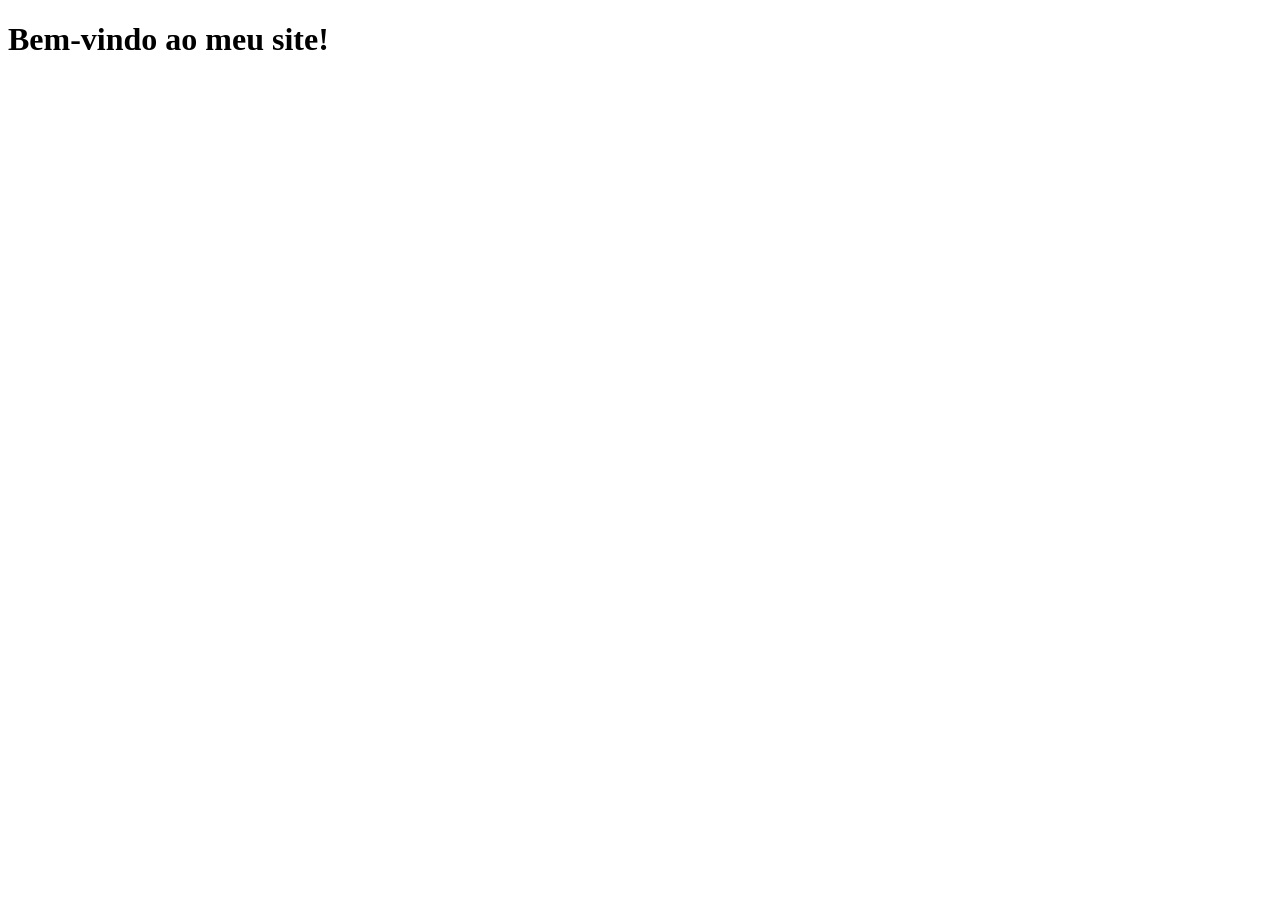
<file: aula 01 - introdução ao HTML/index.html>
<!--banana e arroz-->
<!-- define a versão mais atual do HTML -->
<!DOCTYPE html>
<!-- define o idioma padrã do site -->
<html lang="pt-br"> 
    <!-- aqui vai as configurações do site -->
    <head>
        <!-- define o conjunto de caracteres -->
         <meta charset="UTF-8">
         <!-- define configurações de visualização no navegador -->
         <meta nmae="viewport" content="width=device-width, initial-scale=1.0">
         <!-- define o titulo da página -->
         <title>loira do tchan</title>
    </head>
    <body>
        <!-- texto que será exibido dentro do site -->
        <h1>Bem-vindo ao meu site!</h1>
    </body>
</html>
</file>
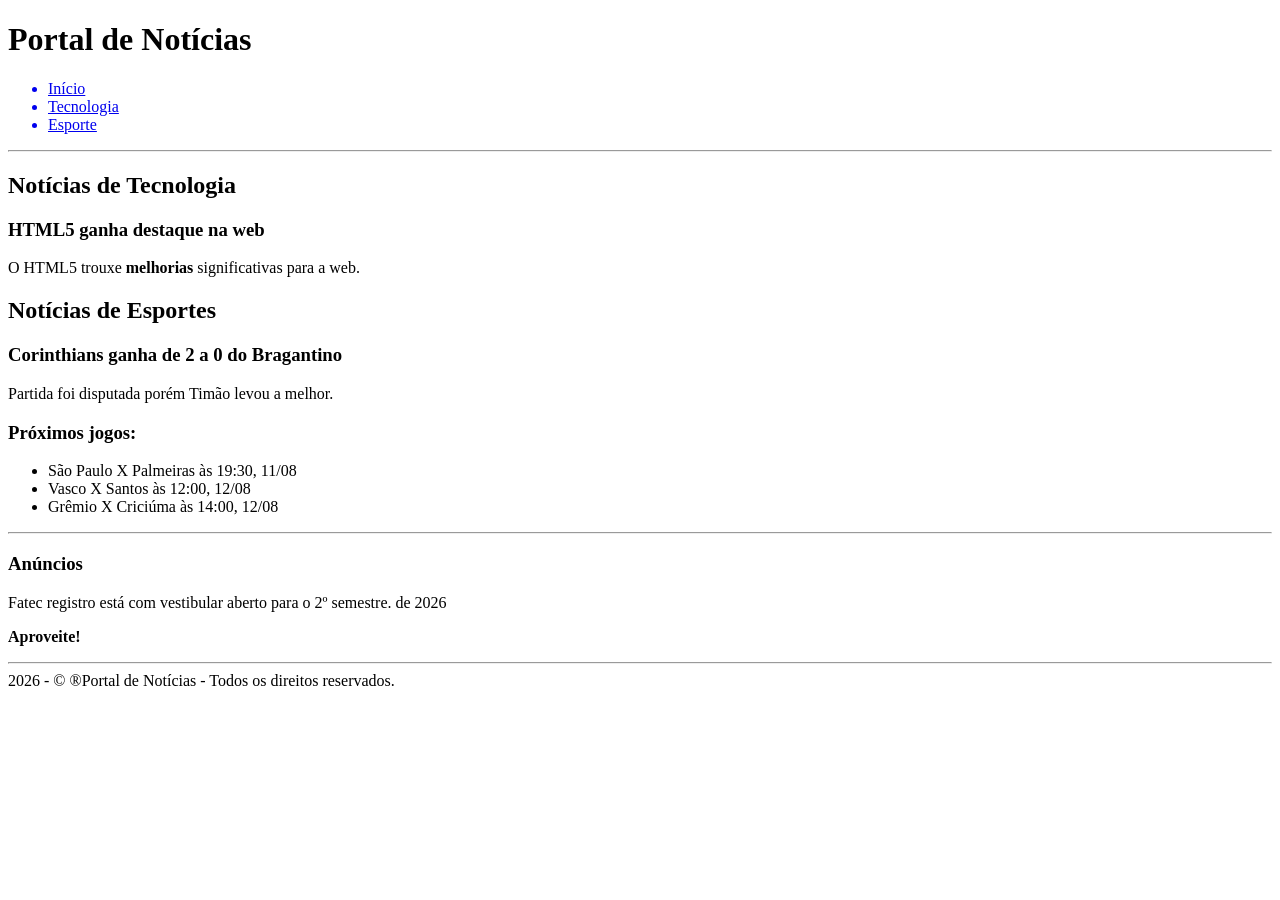
<file: aula 02 - estrutura semantica/index.html>
<!DOCTYPE html>
<html lang="pt-br">
<head>
    <meta charset="UTF-8">
    <meta name="viewport" content="width=device-width, initial-scale=1.0">
    <title>Estrutura e Semântica</title>
</head>
<body>
    <!-- HEADER: Cabeçalho do site -->
    <header>
        <h1>Portal de Notícias</h1>
    </header>
    <!-- NAV: Menu de navegação -->
     <nav>
        <ul>
            <a href="https://www.google.com">  
                <li>Início</li>
            </a>
            <a href="#tecnologia">
                <li>Tecnologia</li>
            </a>
            <a href="#esportes">
                <li>Esporte</li>
            </a>
        </ul>
     </nav>
     <!-- LINHA DIVISÓRIA -->
     <hr>
     <!-- MAIN: Conteúdo principal -->
      <main>
        <!-- Seção 01 -->
        <section id="tecnologia">
            <h2>Notícias de Tecnologia</h2>
            <!-- Conteúdo textual da seção -->
            <article>
                <h3>HTML5 ganha destaque na web</h3>
                <p>O HTML5 trouxe <strong>melhorias</strong> significativas para a web.</p>
            </article>
        </section>
        <!-- Seção 02 -->
        <section id="esportes">
            <h2>Notícias de Esportes</h2>
            <article>
                <h3>Corinthians ganha de 2 a 0 do Bragantino</h3>
                <p>Partida foi disputada porém Timão levou a melhor.</p>
                <h3>Próximos jogos:</h3>
                <ul>
                    <li>São Paulo X Palmeiras às 19:30, 11/08</li>
                    <li>Vasco X Santos às 12:00, 12/08</li>
                    <li>Grêmio X Criciúma às 14:00, 12/08</li>
                </ul>
                <!-- ul lista nao ordenada
                ol lista numerada -->
            </article>
        </section>
        <!-- Conteúdo secundário - anúncios -->
         <hr>
         <!-- conteudo anuncio -->
        <aside>
            <h3>Anúncios</h3>
            <p>Fatec registro está com vestibular aberto para o 2º semestre. de 2026</p>
            <strong>Aproveite!</strong></p>      
        </aside>

      </main>
      <!-- Linha -->
      <hr>
      <!-- FOOTER: Rodapé do site -->
      <footer>2026 - &copy; &reg;Portal de Notícias - Todos os direitos reservados.</footer>
</body>
</html>
</file>
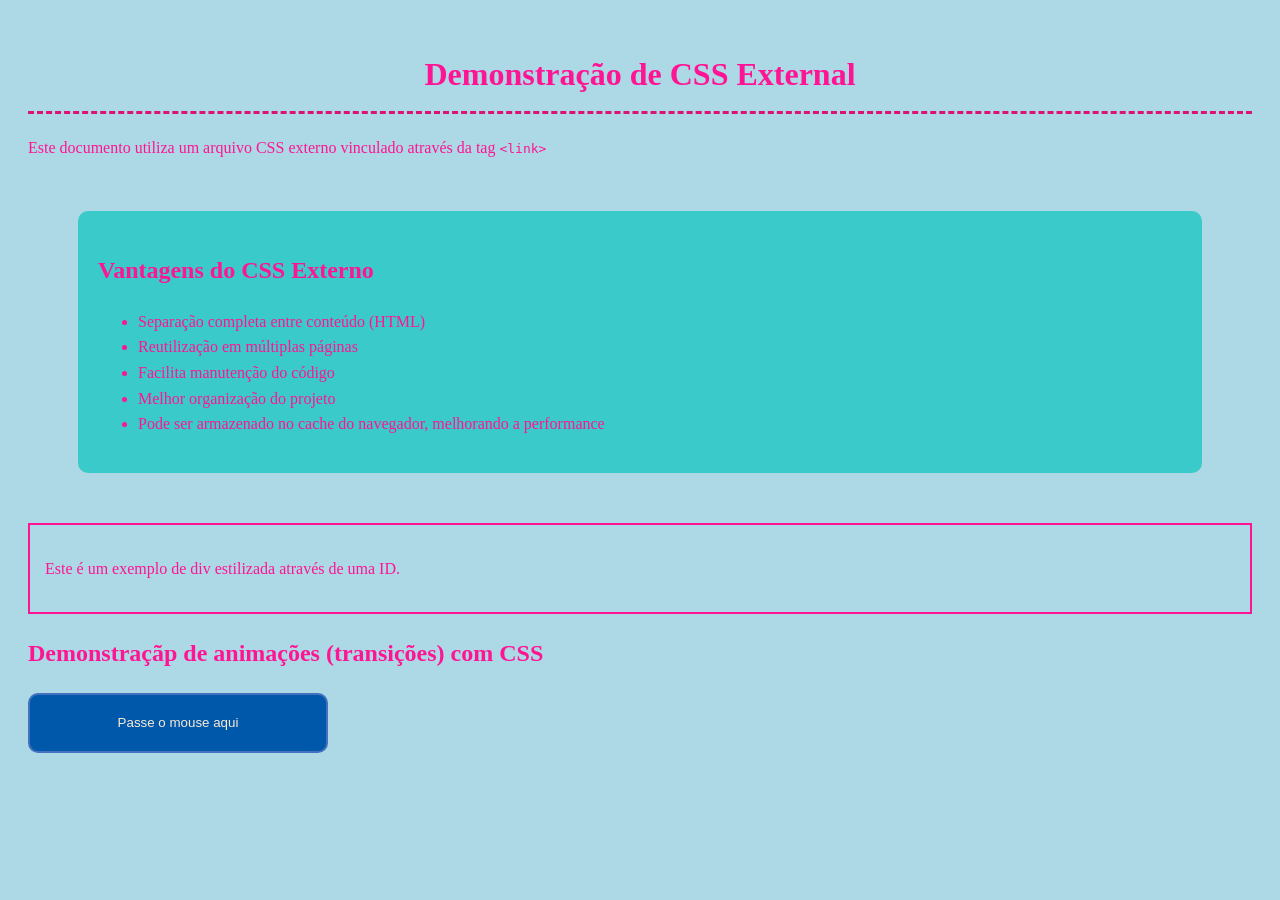
<file: aula 07-css/css-external/index.html>
<!DOCTYPE html>
<html lang="pt-br">
<head>
    <meta charset="UTF-8">
    <meta name="viewport" content="width=device-width, initial-scale=1.0">
    <title>CSS Externo</title>
    <!-- Importando o CSS Externo -->
    <link rel="stylesheet" href="css/style.css">
</head>
<body>
    <h1>Demonstração de CSS External</h1>

    <P>Este documento utiliza um arquivo CSS externo vinculado através da tag <code>&lt;link&gt;</code></P>

    <div class="container">
        <h2>Vantagens do CSS Externo</h2>
        <!-- Lista não ordenada -->
        <ul>
            <li>Separação completa entre conteúdo (HTML)</li>
            <li>Reutilização em múltiplas páginas</li>
            <li>Facilita manutenção do código</li>
            <li>Melhor organização do projeto</li>
            <li>Pode ser armazenado no cache do navegador, melhorando a performance</li>
        </ul>
    </div>


    <div id="exemplo">
        <p>Este é um exemplo de div estilizada através de uma ID.</p>
    </div>

    <h2>Demonstraçãp de animações (transições) com CSS</h2>
    <button id="btnHover">Passe o mouse aqui</button>
</body>
</html>
</file>
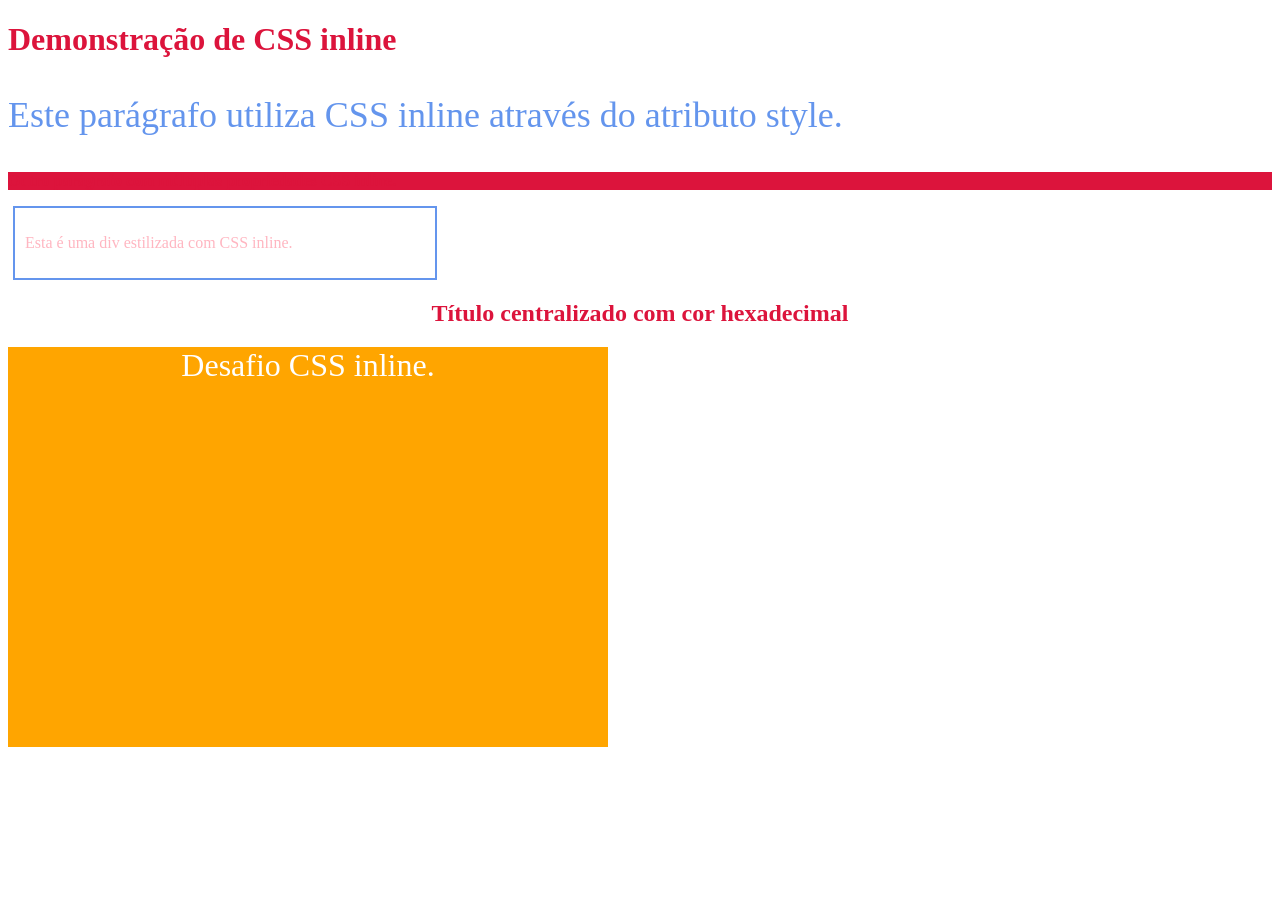
<file: aula 07-css/css-inline/index.html>
<!DOCTYPE html>
<html lang="pt-br">
<head>
    <meta charset="UTF-8">
    <meta name="viewport" content="width=device-width, initial-scale=1.0">
    <title>CSS inline</title>
</head>
<body>
    <h1 style="color: crimson;"> Demonstração de CSS inline </h1>
    <p style="color:cornflowerblue; font-size: 36px;">Este parágrafo utiliza CSS inline através do atributo style.</p>

    <p style="color: crimson;
    font-weight: bold;
    background-color:crimson;">Outro parágrafo com múltiplas propriedades CSS inline.</P>

<!-- padding: espaçamento interno/ margin: espaçamento externo -->
    <div style="border: 2px solid cornflowerblue; width: 400px; padding: 10px; margin: 5px;">
        <p style="color: lightpink;">Esta é uma div estilizada com CSS inline.</p>
    </div>

    <h2 style="color: crimson; text-align: center;">
        Título centralizado com cor hexadecimal
    </h2>

    <div style="height: 400px; width: 600px; background-color:orange; color:white; font-size: 32px; text-align: center;">
        Desafio CSS inline.
    </div>
</body>
</html>
</file>
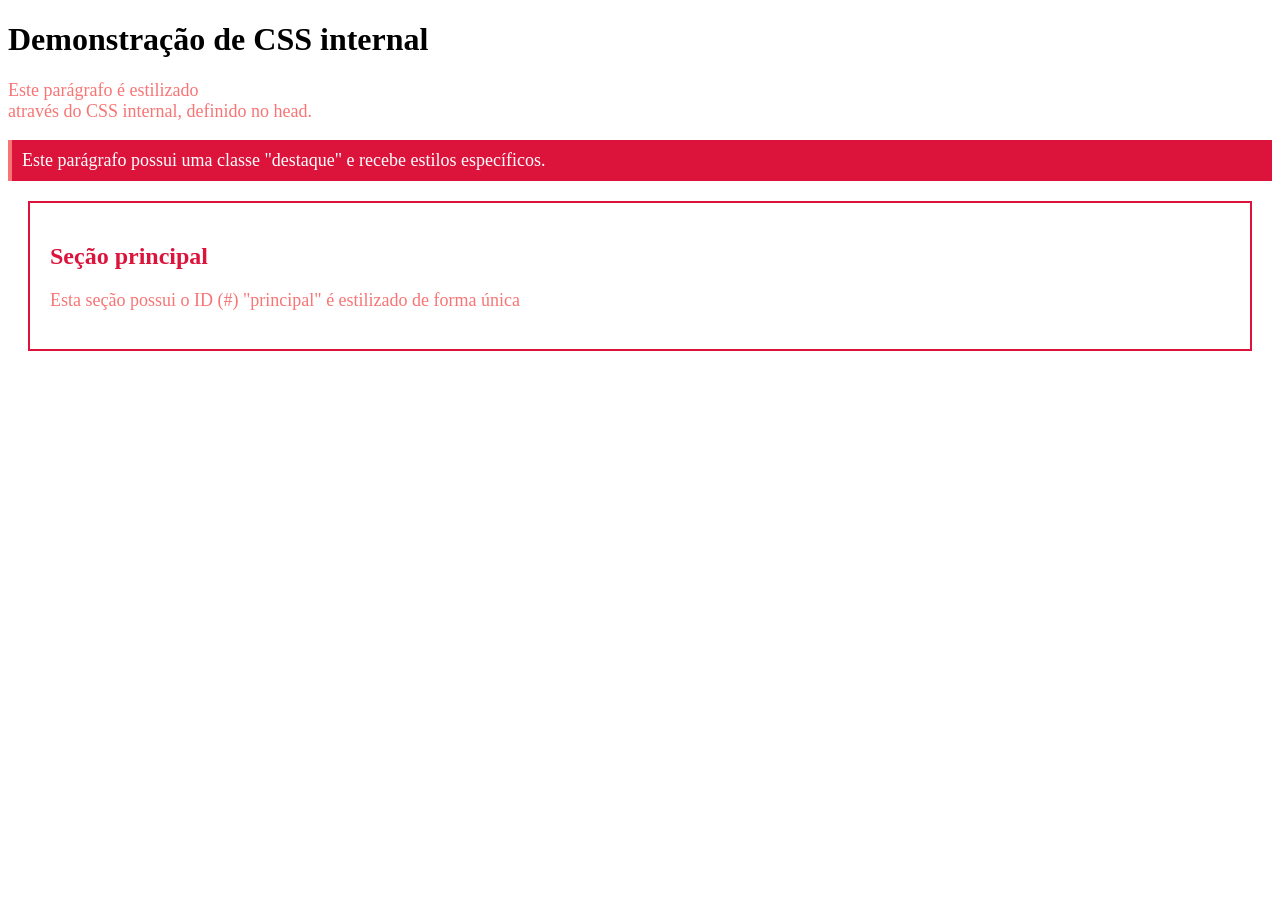
<file: aula 07-css/css-internal/index.html>
<!DOCTYPE html>
<html lang="pt-br">
<head>
    <meta charset="UTF-8">
    <meta name="viewport" content="width=device-width, initial-scale=1.0">
    <title>CSS internal</title>
    <!-- Aqui vai o CSS internal -->
     <style>
        p{
            color:#f87575;
            font-size:18px;
        }
        .destaque{
            background: crimson;
            color:#ffffff;
            padding: 10px;
            border-left: 4px solid #f87575;
        }
        #principal{
            border: 2px solid crimson;
            padding: 20px;
            margin: 20px;
        }
     </style>
</head>
<body>
    <h1>Demonstração de CSS internal</h1>
    <p>Este parágrafo é estilizado
        <br>através do CSS internal, definido no head.
    </p>
    <p class="destaque">
        Este parágrafo possui uma classe "destaque" e recebe estilos específicos.
    </p>
    <section id="principal">
        <h2 style="color: crimson;">Seção principal</h2>
        <p style="color:#f87575;">Esta seção possui o ID (#) "principal" é estilizado de forma única</p>
    </section>
</body>
</html>
</file>
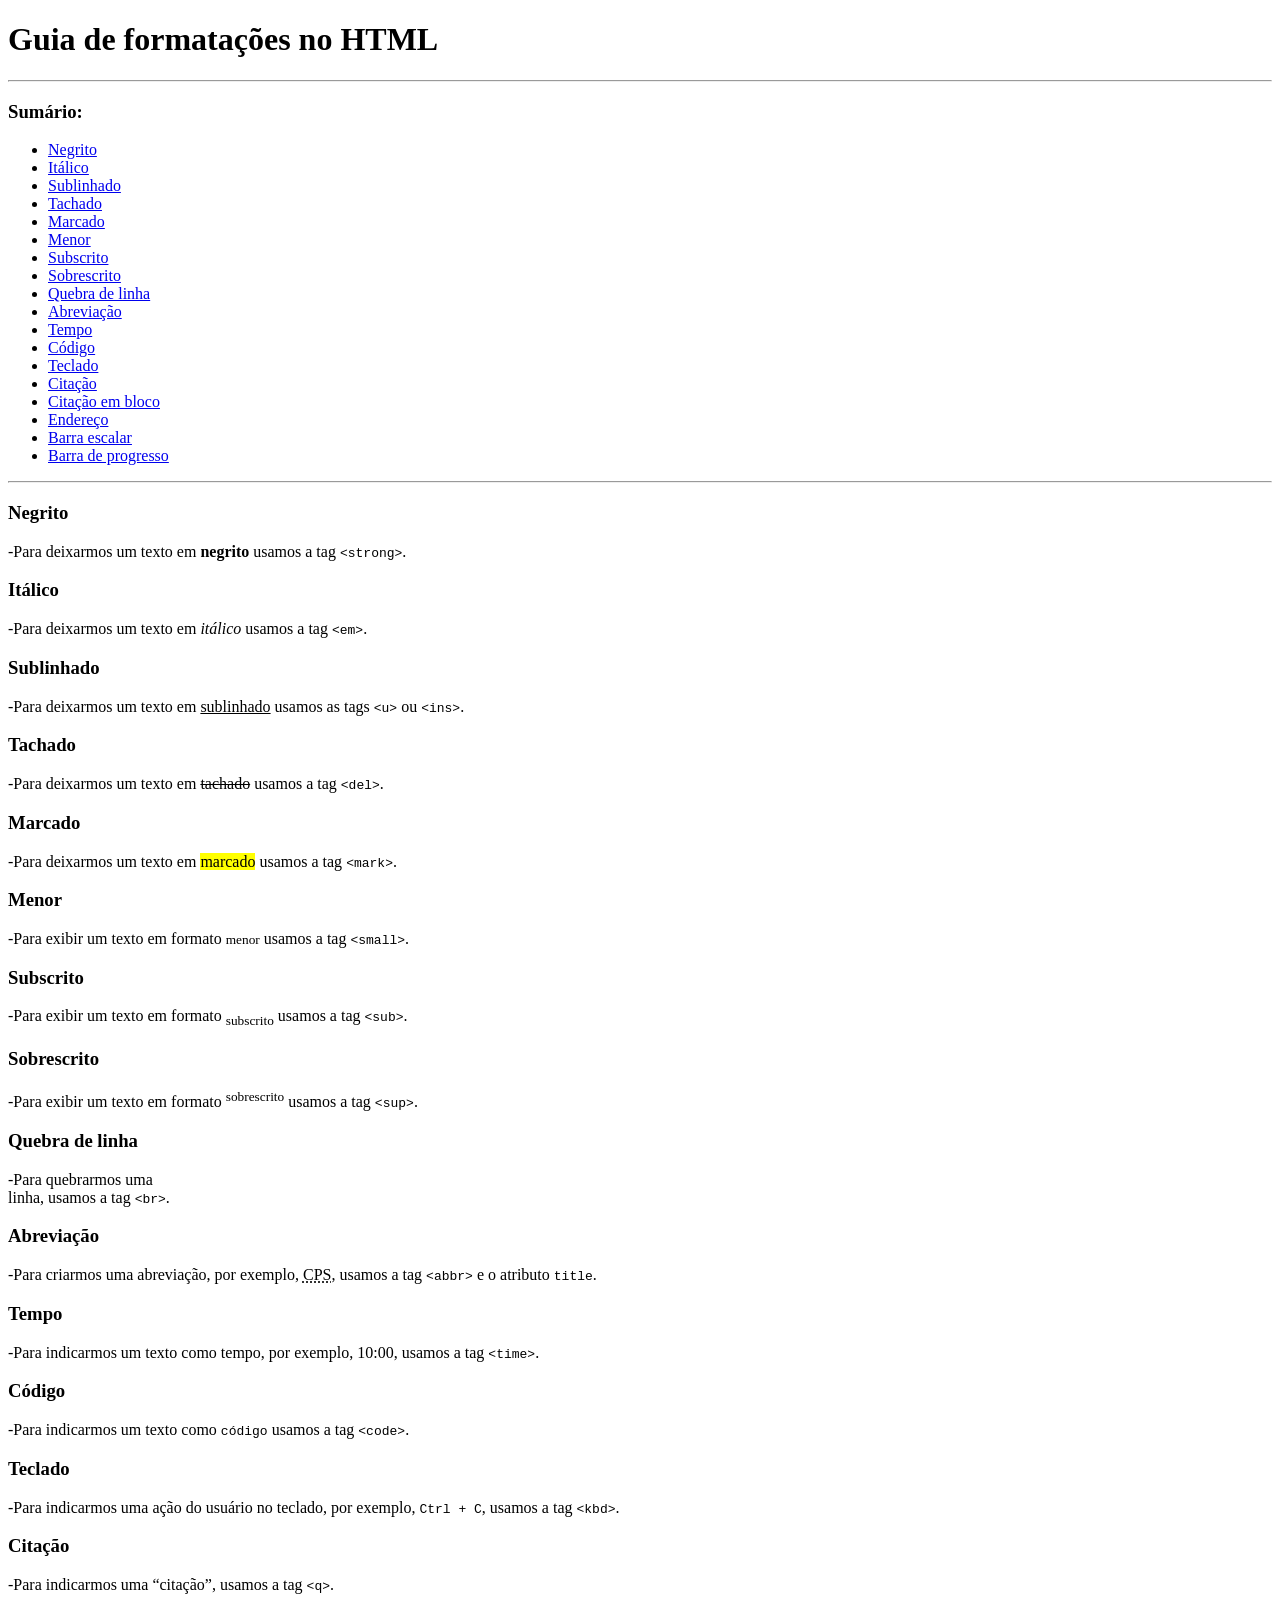
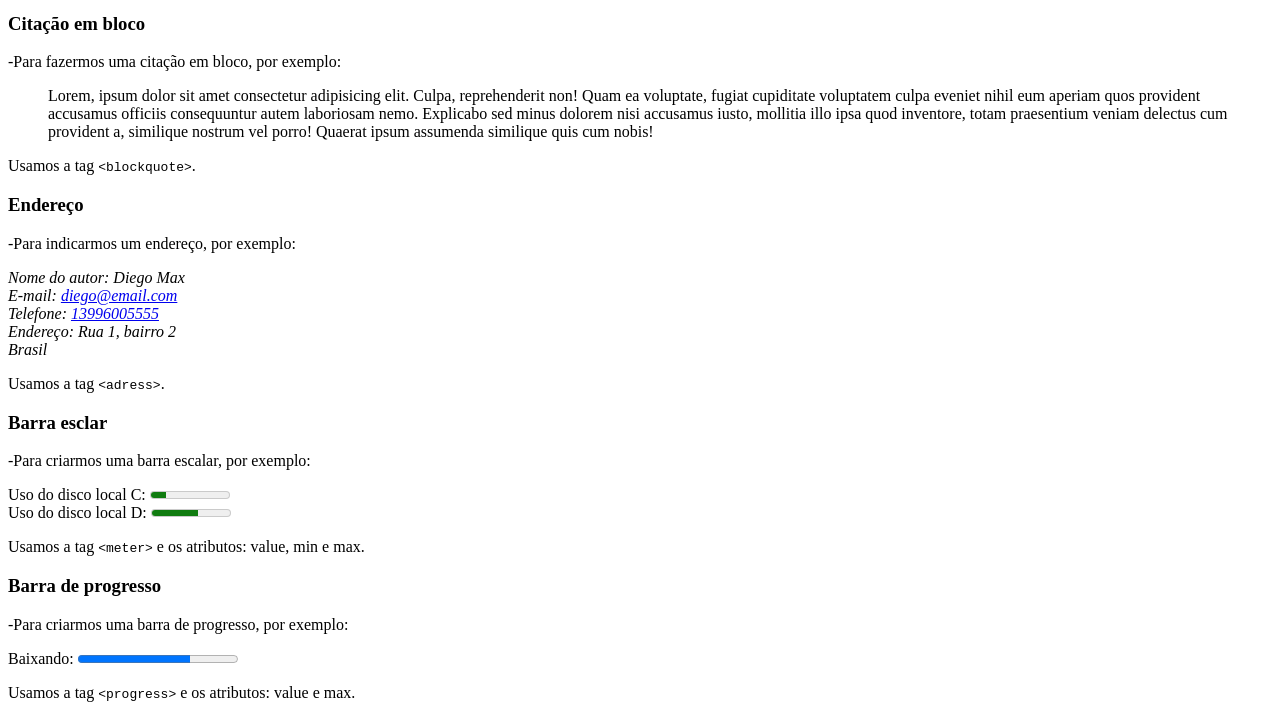
<file: aula-04-html5-formatações.html>
<!DOCTYPE html>
<html lang="pt-br">

<head>
    <meta charset="UTF-8">
    <meta http-equiv="X-UA-Compatible" content="IE=edge">
    <meta name="viewport" content="width=device-width, initial-scale=1.0">
    <title>Guia de formatações no HTML</title>
</head>

<body>
    <h1>Guia de formatações no HTML</h1>
    <hr>

    <h3>Sumário:</h3>
    <nav>
        <ul>
            <li><a href="#negrito">Negrito</a></li>
            <li><a href="#italico">Itálico</a></li>
            <li><a href="#sublinhado">Sublinhado</a></li>
            <li><a href="#tachado">Tachado</a></li>
            <li><a href="#marcado">Marcado</a></li>
            <li><a href="#menor">Menor</a></li>
            <li><a href="#subscrito">Subscrito</a></li>
            <li><a href="#sobrescrito">Sobrescrito</a></li>
            <li><a href="#quebra">Quebra de linha</a></li>
            <li><a href="#abreviacao">Abreviação</a></li>
            <li><a href="#tempo">Tempo</a></li>
            <li><a href="#codigo">Código</a></li>
            <li><a href="#teclado">Teclado</a></li>
            <li><a href="#citacao">Citação</a></li>
            <li><a href="#citbloco">Citação em bloco</a></li>
            <li><a href="#endereco">Endereço</a></li>
            <li><a href="#barescalar">Barra escalar</a></li>
            <li><a href="#barprogresso">Barra de progresso</a></li>
        </ul>
    </nav>

    <hr>

    <h3 id="negrito">Negrito</h3>
    <p>-Para deixarmos um texto em <strong>negrito</strong> usamos a tag <code>&lt;strong&gt;</code>.</p>

    <h3 id="italico">Itálico</h3>
    <p>-Para deixarmos um texto em <em>itálico</em> usamos a tag <code>&lt;em&gt;</code>.</p>

    <h3 id="sublinhado">Sublinhado</h3>
    <p>-Para deixarmos um texto em <u>sublinhado</u> usamos as tags <code>&lt;u&gt;</code> ou <code>&lt;ins&gt;</code>.
    </p>

    <h3 id="tachado">Tachado</h3>
    <p>-Para deixarmos um texto em <del>tachado</del> usamos a tag <code>&lt;del&gt;</code>.</p>

    <h3 id="marcado">Marcado</h3>
    <p>-Para deixarmos um texto em <mark>marcado</mark> usamos a tag <code>&lt;mark&gt;</code>.</p>

    <h3 id="menor">Menor</h3>
    <p>-Para exibir um texto em formato <small>menor</small> usamos a tag <code>&lt;small&gt;</code>.</p>

    <h3 id="subscrito">Subscrito</h3>
    <p>-Para exibir um texto em formato <sub>subscrito</sub> usamos a tag <code>&lt;sub&gt;</code>.</p>

    <h3 id="sobrescrito">Sobrescrito</h3>
    <p>-Para exibir um texto em formato <sup>sobrescrito</sup> usamos a tag <code>&lt;sup&gt;</code>.</p>

    <h3 id="quebra">Quebra de linha</h3>
    <p>-Para quebrarmos uma <br>linha, usamos a tag <code>&lt;br&gt;</code>.</p>



    <h3 id="abreviacao">Abreviação</h3>
    <p>-Para criarmos uma abreviação, por exemplo, <abbr title="Centro Paula Souza">CPS</abbr>, usamos a tag
        <code>&lt;abbr&gt;</code> e o atributo <code>title</code>.</p>



    <h3 id="tempo">Tempo</h3>
    <p>-Para indicarmos um texto como tempo, por exemplo, <time>10:00</time>, usamos a tag <code>&lt;time&gt;</code>.
    </p>


    <h3 id="codigo">Código</h3>
    <p>-Para indicarmos um texto como <code>código</code> usamos a tag <code>&lt;code&gt;</code>.</p>


    <h3 id="teclado">Teclado</h3>
    <p>-Para indicarmos uma ação do usuário no teclado, por exemplo, <kbd>Ctrl + C</kbd>, usamos a tag
        <code>&lt;kbd&gt;</code>.</p>


    <h3 id="citacao">Citação</h3>
    <p>-Para indicarmos uma <q>citação</q>, usamos a tag <code>&lt;q&gt;</code>.</p>


    <h3 id="citbloco">Citação em bloco</h3>
    <p>-Para fazermos uma citação em bloco, por exemplo:</p>


    <blockquote cite="http://www.google.com">Lorem, ipsum dolor sit amet consectetur adipisicing elit. Culpa,
        reprehenderit non! Quam ea voluptate, fugiat cupiditate voluptatem culpa eveniet nihil eum aperiam quos
        provident accusamus officiis consequuntur autem laboriosam nemo.
        Explicabo sed minus dolorem nisi accusamus iusto, mollitia illo ipsa quod inventore, totam praesentium veniam
        delectus cum provident a, similique nostrum vel porro! Quaerat ipsum assumenda similique quis cum nobis!
    </blockquote>

    <p>Usamos a tag <code>&lt;blockquote&gt;</code>.</p>

    <h3 id="endereco">Endereço</h3>
    <p>-Para indicarmos um endereço, por exemplo:</p>
    <address>
        Nome do autor: Diego Max<br>
        E-mail: <a href="mailto:diego@email.com">diego@email.com</a><br>
        Telefone: <a href="tel:+5513996005555">13996005555</a><br>
        Endereço: Rua 1, bairro 2<br>
        Brasil
    </address>
    <p>Usamos a tag <code>&lt;adress&gt;</code>.</p>

    <h3 id="barescalar">Barra esclar</h3>
    <p>-Para criarmos uma barra escalar, por exemplo:</p>

    Uso do disco local C: <meter value="2" max="10">2 de 10</meter>
    <br>
    Uso do disco local D: <meter value="0.6">60%</meter>
    <p>Usamos a tag <code>&lt;meter&gt;</code> e os atributos: value, min e max.</p>

    <h3 id="barprogresso">Barra de progresso</h3>
    <p>-Para criarmos uma barra de progresso, por exemplo:</p>
    Baixando: <progress value="70" max="100"> 32% </progress>
    <p>Usamos a tag <code>&lt;progress&gt;</code> e os atributos: value e max.</p>
</body>

</html>
</file>
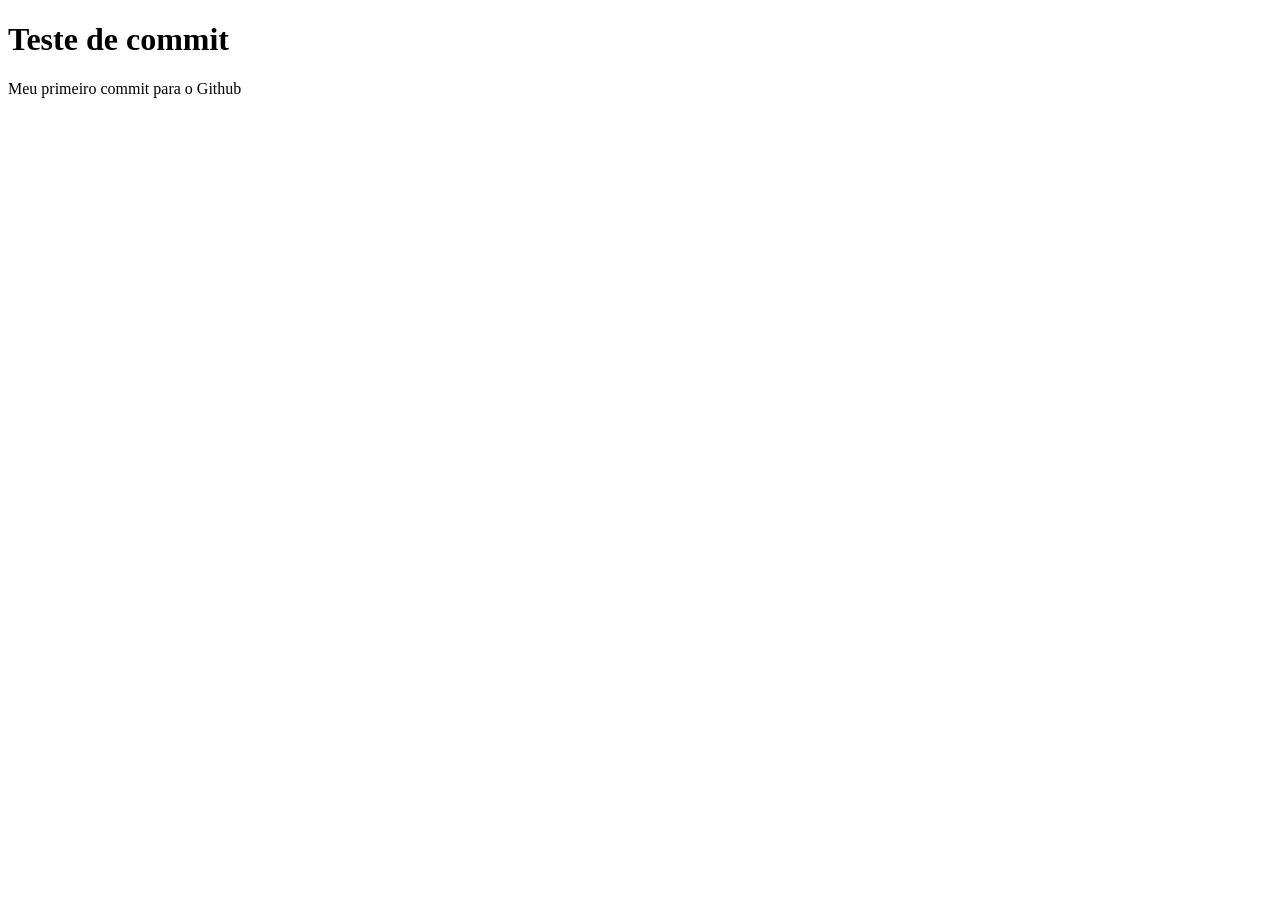
<file: teste-de-commit.html>
<!DOCTYPE html>
<html lang="pt-BR">
<head>
    <meta charset="UTF-8">
    <meta name="viewport" content="width=device-width, initial-scale=1.0">
    <title>Teste de commit</title>
</head>
<body>
    <h1>Teste de commit</h1>
    <p>Meu primeiro commit para o Github</p>
</body>
</html>
</file>
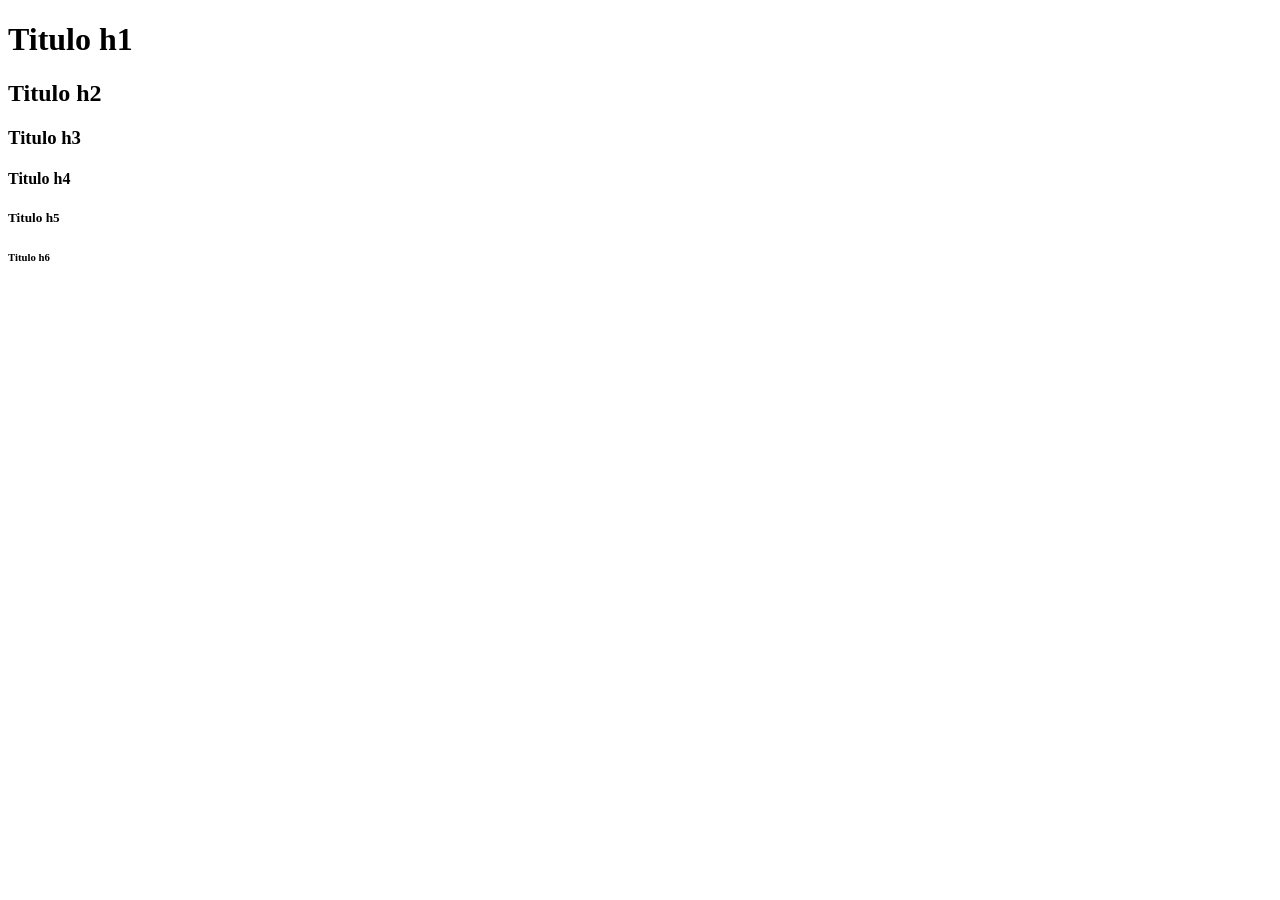
<file: teste.html>
<!DOCTYPE html>
<html lang="en">
<head>
    <meta charset="UTF-8">
    <meta name="viewport" content="width=device-width, initial-scale=1.0">
    <title>teste</title>
</head>
<body>
    <h1>Titulo h1</h1>
    <h2>Titulo h2</h2>
    <h3>Titulo h3</h3>
    <h4>Titulo h4</h4>
    <h5>Titulo h5</h5>
    <h6>Titulo h6</h6>
</body>
</html>
</file>
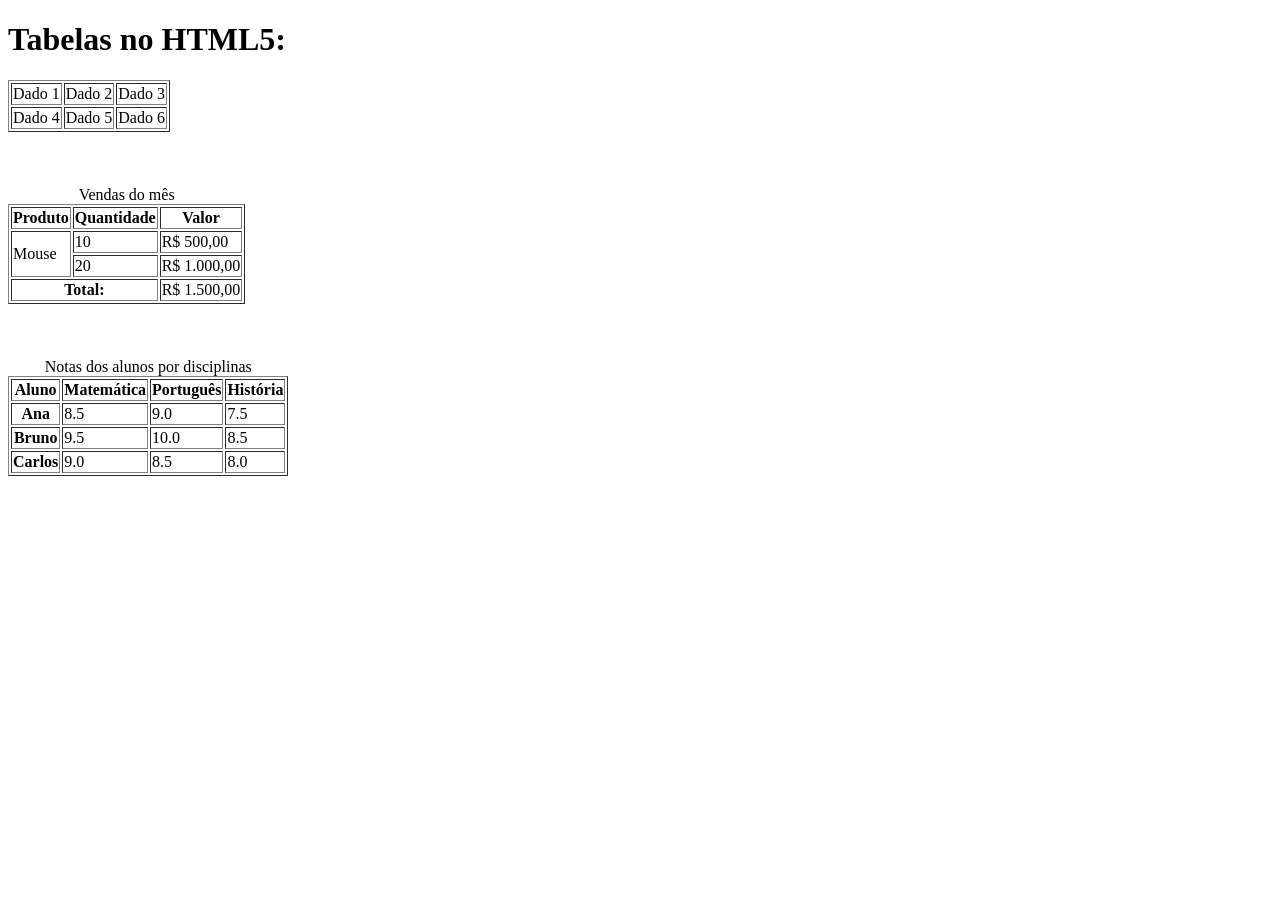
<file: 05-tabelas/tabelas.html>
<!doctype html>
<html lang="pt-br">
  <head>
    <meta charset="UTF-8" />
    <meta name="viewport" content="width=device-width, initial-scale=1.0" />
    <title>tabelas</title>
  </head>
  <body>
    <h1>Tabelas no HTML5:</h1>
    <!-- Estrutura minima de uma tabela -->
    <table border="1">
      <tr>
        <td>Dado 1</td>
        <td>Dado 2</td>
        <td>Dado 3</td>
      </tr>
      <tr>
        <td>Dado 4</td>
        <td>Dado 5</td>
        <td>Dado 6</td>
      </tr>
    </table>
    <!-- Br: brak line (quebra de linha) -->
    <br /><br /><br />
    <!-- Exemplo de tabela completa (mesclagem) -->
    <table border="1">
      <caption>
        Vendas do mês
      </caption>
      <!-- Cabeçalho da tabela -->
      <thead>
        <tr>
          <th>Produto</th>
          <th>Quantidade</th>
          <th>Valor</th>
        </tr>
      </thead>
      <tbody>
        <tr>
          <!-- rowspan mescla linhas -->
          <td rowspan="2">Mouse</td>
          <td>10</td>
          <td>R$ 500,00</td>
        </tr>
        <!-- linha 2 -->
        <tr>
          <td>20</td>
          <td>R$ 1.000,00</td>
        </tr>
      </tbody>
      <tfoot>
        <!-- rodapé -->
        <tr>
          <!-- cosplan mescla colunas -->
          <th colspan="2">Total:</th>
          <td>R$ 1.500,00</td>
        </tr>
      </tfoot>
    </table>
    <br><br><br>
    <!-- Tabela completa com o atributo "scope" -->
     <table border="1">
        <caption>Notas dos alunos por disciplinas</caption>
        <thead>
            <tr>
                <th scope="col">Aluno</th>
                <th scope="col">Matemática</th>
                <th scope="col">Português</th>
                <th scope="col">História</th>
            </tr>
        </thead>
        <tbody>
            <!-- Linha 1= Ana -->
            <tr>
                <th scope="row">Ana</th>
                <td>8.5</td>
                <td>9.0</td>
                <td>7.5</td>
            </tr>
             <!-- Linha 2= Bruno -->
            <tr>
                <th scope="row">Bruno</th>
                <td>9.5</td>
                <td>10.0</td>
                <td>8.5</td>
            </tr>
             <!-- Linha 3= Carlos -->
            <tr>
                <th scope="row">Carlos</th>
                <td>9.0</td>
                <td>8.5</td>
                <td>8.0</td>
            </tr>
        </tbody>
     </table>
  </body>
</html>
</file>
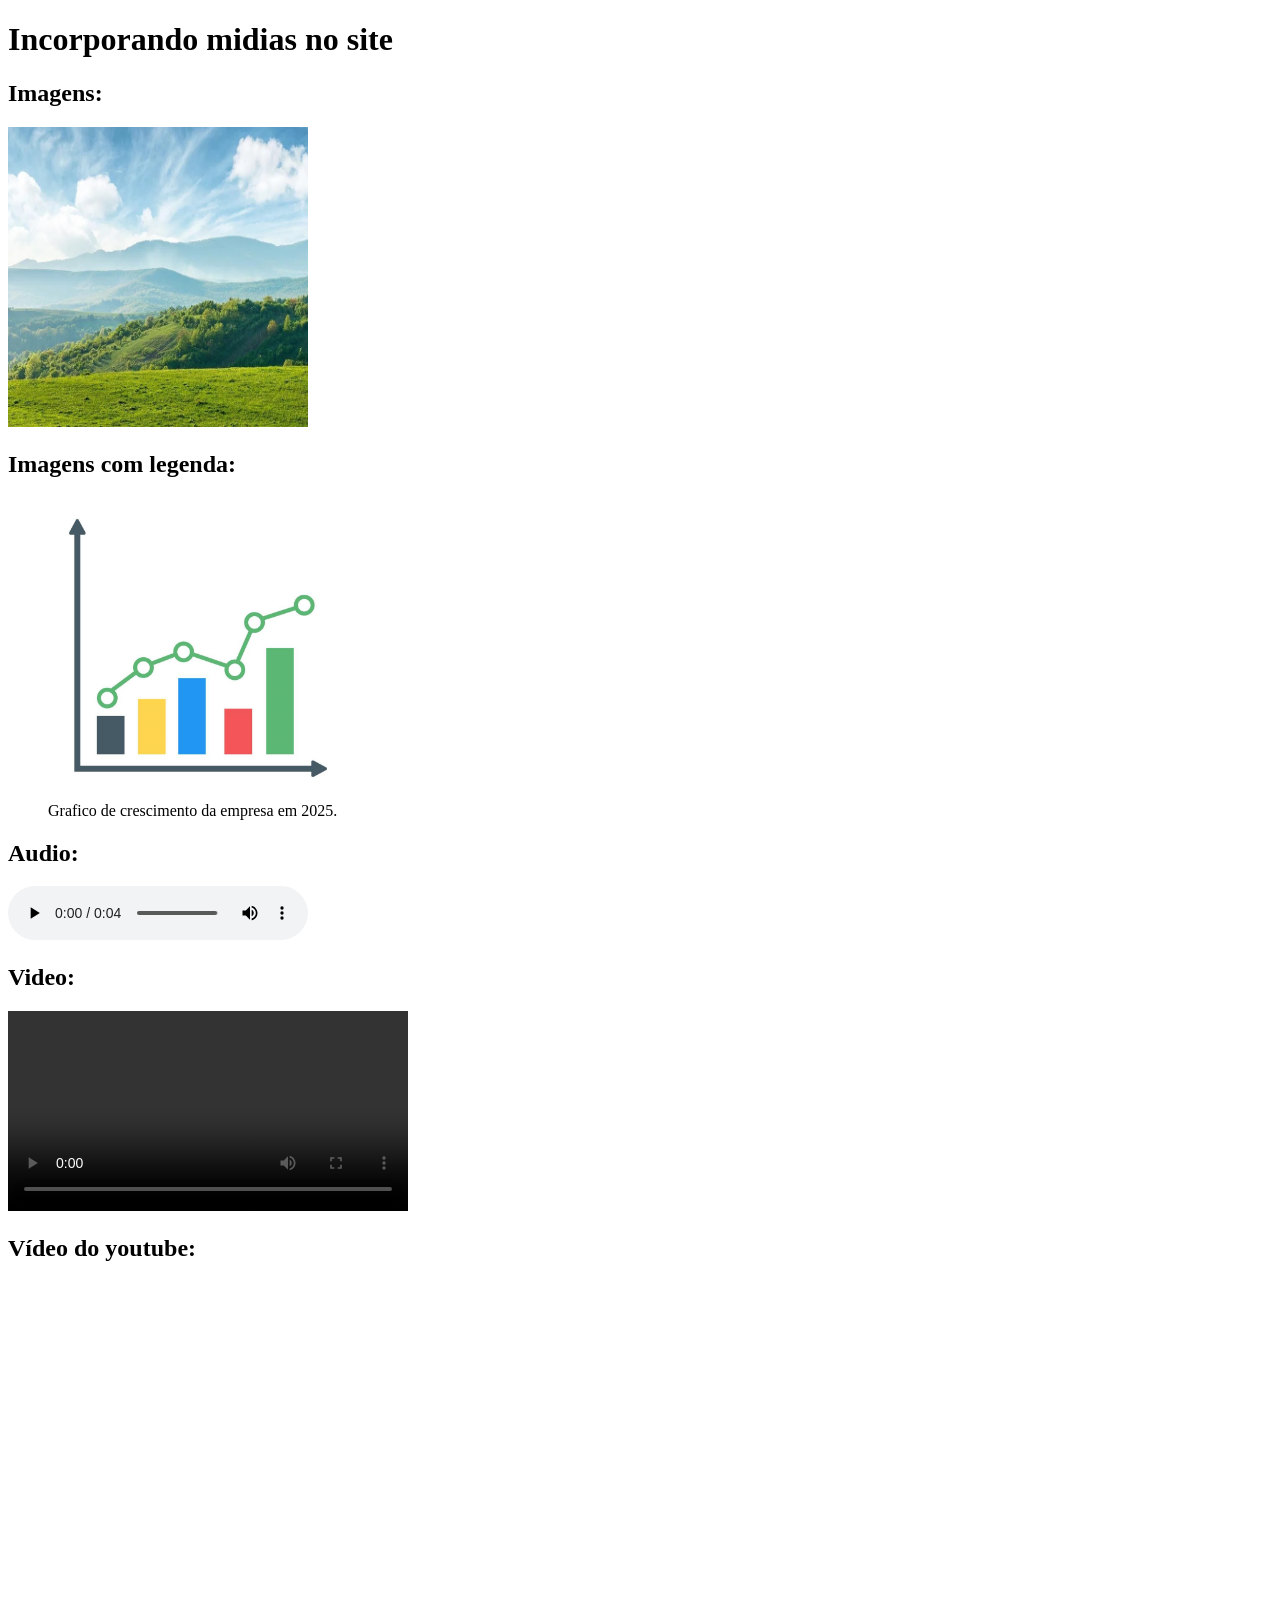
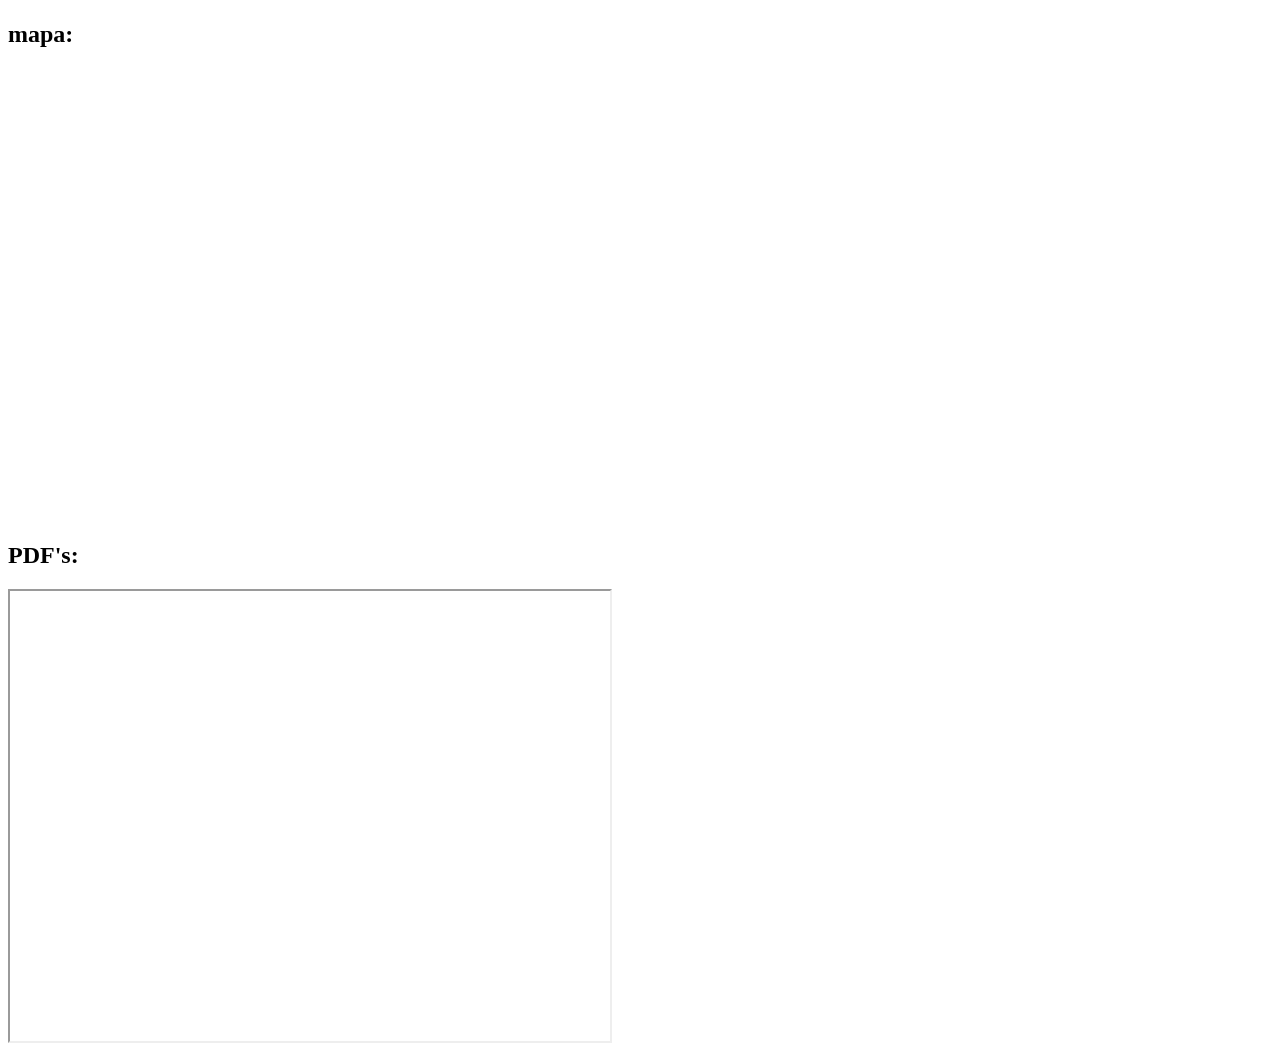
<file: aula 04 - midias e formatações/midias.html>
<!DOCTYPE html>
<html lang="pt-br">
<head>
    <meta charset="UTF-8">
    <meta name="viewport" content="width=device-width, initial-scale=1.0">
    <title>midias HTML</title>
</head>
<body>
    <h1>Incorporando midias no site</h1>
    <h2>Imagens:</h2>
    <img src=".\midias\imagem.jpg" alt="foto de paisagem" width="300px" height="300px">
    <h2>Imagens com legenda:</h2>
    <figure>
        <img src=".\midias\grafico.png" alt="grafico de crescimento anual da empresa" width="300px" height="300px">
        <figcaption>Grafico de crescimento da empresa em 2025.</figcaption>
    </figure>
    <h2>Audio:</h2>
    <audio controls>
        <source src=".\midias\audio.mp3" type="audio/mpeg">
        Não foi possível reproduzir o áudio.
    </audio>
    <h2>Video:</h2>
    <video controls width="400px">
        <source src=".\midias\video.mp4" type="video/mp4">
        Não foi possivel reproduzir o vídeo.
    </video>
    <h2>Vídeo do youtube:</h2>
    <iframe width="560" height="315" src="https://www.youtube.com/embed/bHIK8141uCU?si=eK1V-tRDBZKpcHIL" title="YouTube video player" frameborder="0" allow="accelerometer; autoplay; clipboard-write; encrypted-media; gyroscope; picture-in-picture; web-share" referrerpolicy="strict-origin-when-cross-origin" allowfullscreen></iframe>

    <h2>mapa:</h2>
    <iframe src="https://www.google.com/maps/embed?pb=!1m18!1m12!1m3!1d14522.78007621486!2d-47.854387200000005!3d-24.496021849999998!2m3!1f0!2f0!3f0!3m2!1i1024!2i768!4f13.1!3m3!1m2!1s0x94c5337d0c91931d%3A0xee64c852c3e1ce20!2sBosque%20Municipal%20Torazo%20Okamoto!5e0!3m2!1spt-BR!2sbr!4v1788217123583!5m2!1spt-BR!2sbr" width="600" height="450" style="border:0;" allowfullscreen="" loading="lazy" referrerpolicy="strict-origin-when-cross-origin"></iframe>

    <h2>PDF's:</h2>
    <iframe 
    src=".\midias\documento.pdf"
    title="Horarios do DSM-1"
    width="600px"
    height="450px"
    >
        
    </iframe>
</body>
</html>
</file>
<file: aula 07-css/css-external/css/style.css>
/* Comentário CSS */
/* Este é um arquivo de CSS externo */

/* Seletor de elemento (tag) */
body{
    background-color: lightblue;
    color:deeppink;
    font-family: 'Segoe UI';
    /* esoaço interno */
    padding: 20px;
    /* Entrelinhamento (leading) */
    line-height: 1.6;
}

h1{
    color:deeppink;
    font-size: 32px;
    text-align: center;
    border-bottom: 3px dashed rgb(220, 20, 113);
    padding-bottom: 10px;
}
/* div com classe */
div.container{
    background-color: rgb(59, 202, 202);
    padding: 20px;
    border-radius: 10px;
    margin: 50px 50px;
}
/* div com id */
div#exemplo{
    border: 2px solid deeppink;
    padding: 15px;
    margin-top: 20px;
}
/* efeito de hover é aplicado quando o mouse passa sobre um elemento */
button#btnHover{
    width: 300px;
    height: 60px;
    border: 2px solid rgb(69, 112, 192);
    background-color: rgb(0, 88, 170);
    color: antiquewhite;
    border-radius: 10px;
    cursor: pointer;
}
button#btnHover:hover{
    background-color: pink;
    transform: scale(0.9);
}
</file>
